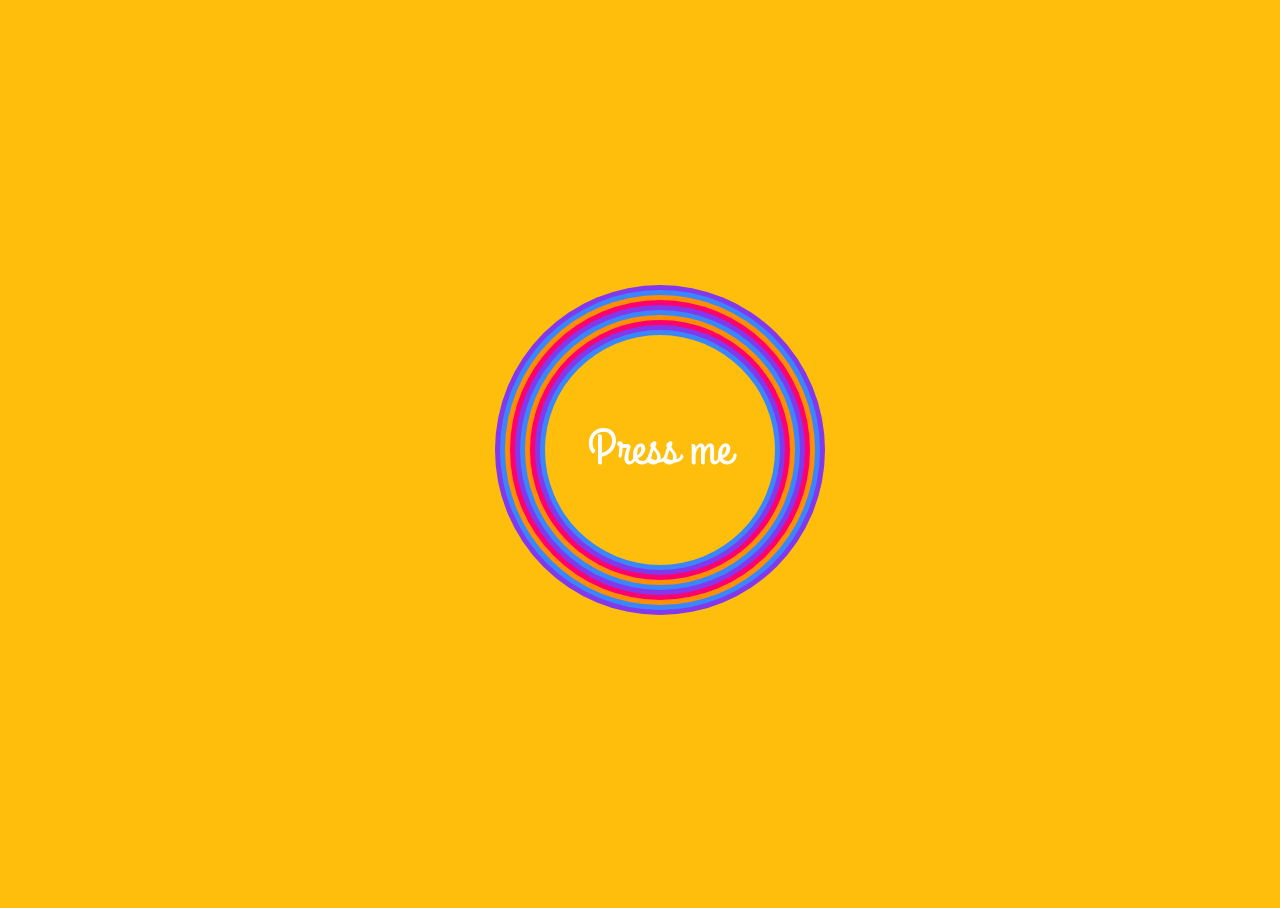
<file: index.html>
<link rel="stylesheet" href="date6.css">
<body> 
            <ul class="cover" id="background">
                <li>
                    <button class="circle" onclick="enlargeButton()" id="grow"><p id="press">Press me</p> 
                    </button> 
                </li>
                <li class="circle one"></li>
                  <li class="circle two"></li>
                  <li class="circle three"></li>
                  <li class="circle four"></li>
                  <li class="circle five"></li>
                  <li class="circle six"></li>
                  <li class="circle seven"></li>
                  <li class="circle eight"></li>
                  <li class="circle nine"></li>
                  <li class="circle ten"></li>
            </ul>
     <div id="mainFrameTwo">
         <div class="wrapper">
    <div class="border"></div>
    <div class="main-element">
     <h1>Date 6</h1>
         <h3 id="first">Olympic Pizza</h3>
         <h3 id="second">Kerry Park</h3>
         <h3 id="third">Von's 1000 Spirits</h3>
        <h3 id="fourth">Limoncello Belltown</h3>
         <h3 id="fifth">Great FAIRis Wheel</h3> 
        <h4 id="cuteNote">I can't wait to see you there!</h4>
  </div>
       </div>       
  </div>
         
         
  
        <!-- script to set display property -->
        <script> 
            tap = document.getElementById("grow"); 
            words = document.getElementById("press");
            pageTwo = document.getElementById("mainFrameTwo");
            pageOne = document.getElementById("background");
            // Function to set dimensions 
            function enlargeButton() { 
                press.style.display = "none";
                tap.style.transform = "scale(0)";  
                tap.style.transition = "transform 1.2s ease";
                pageOne.style.transform = "scale(0)";  
                pageOne.style.transition = "transform 1.2s ease";
                pageTwo.style.display = "block";
                pageTwo.style.transition = "transform 1.2s ease";
                pageTwo.style.transform = "scale(1)";
            } 

           
        </script> 
    </body>
</file>
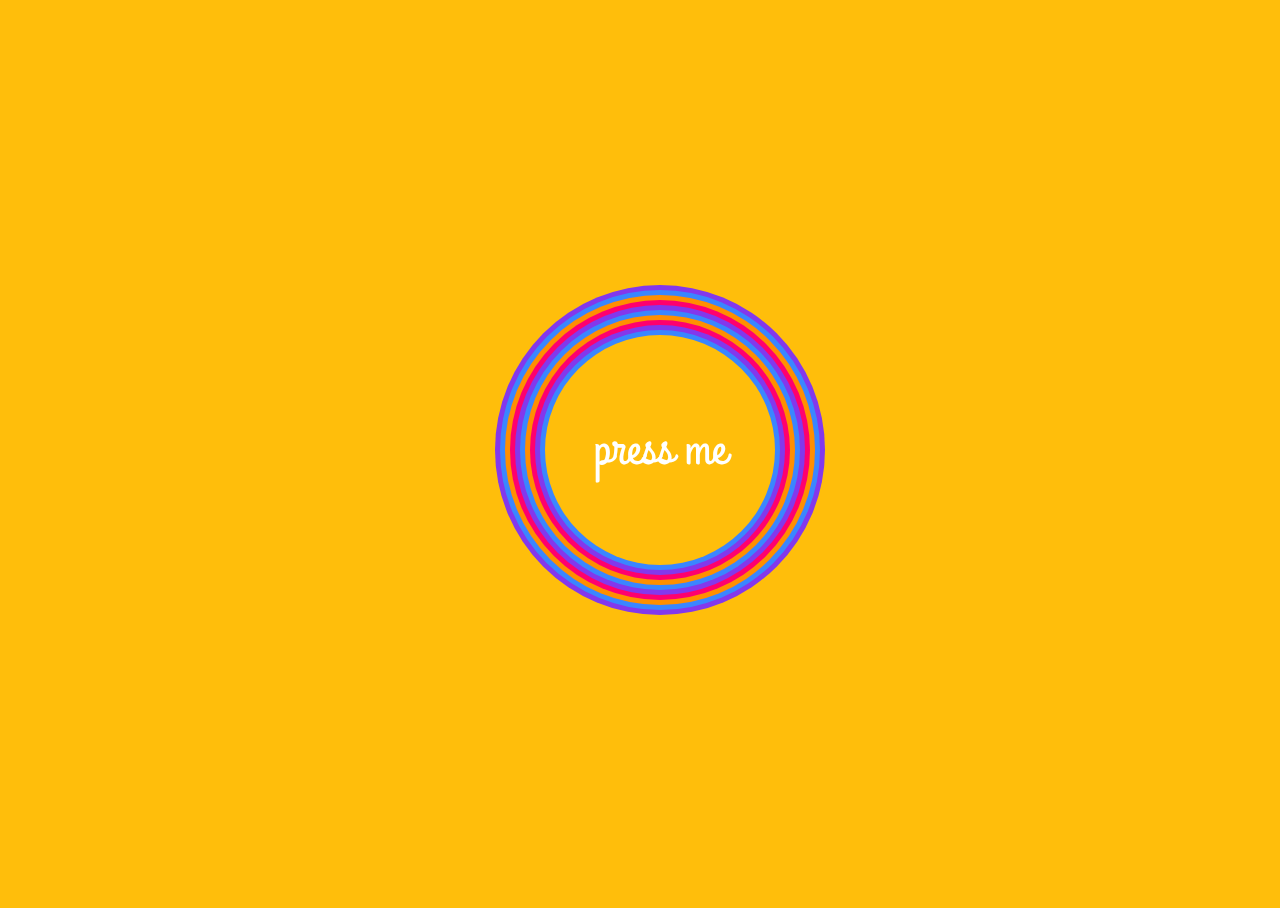
<file: date6.html>
<link rel="stylesheet" href="date6.css">
<body>
             <ul class="cover" id="background">
                <li>
                    <button onclick="enlargeButton()" id="grow"><p id="press">press me</p> 
                    </button> </li>
                  <li class="circle one"></li>
                  <li class="circle two"></li>
                  <li class="circle three"></li>
                  <li class="circle four"></li>
                  <li class="circle five"></li>
                  <li class="circle six"><span></span></li>
                  <li class="circle seven"><span></span></li>
                  <li class="circle eight"><span></span></li>
                  <li class="circle nine"><span></span></li>
                  <li class="circle ten"><span></span></li>
              </ul>
    <div id = "mainFrameTwo">
     <div class="wrapper">
    <div class="border"></div>
    <div class="main-element">
     <h1>Date 6</h1>
         <div id="first" class="itinerary"><h3>Olympic Pizza</h3></div>
         <div id="second" class="itinerary"><h3>Kerry Park</h3></div>
         <div class="itinerary" id="third"><h3>Fog Room</h3></div>
         <div class="itinerary"  id="fourth"><h3>Great Ferris Wheel</h3></div>
     </div>
         </div>
  </div>
         
  
        <!-- script to set display property -->
        <script> 
            tap = document.getElementById("grow"); 
            words = document.getElementById("press");
            pageTwo = document.getElementById("mainFrameTwo");
            pageOne = document.getElementById("background");
            // Function to set image dimensions 
            function enlargeButton() { 
                press.style.transform = "scale(0)";
                press.style.transition = "transform 1.2s ease";
                tap.style.transform = "scale(0)";  
                tap.style.transition = "transform 1.2s ease";
                pageOne.style.transform = "scale(0)";  
                pageOne.style.transition = "transform 1.2s ease";
                pageTwo.style.display = "block";
            } 

           
        </script> 
    </body>
</file>
<file: date6.css>
/* Cover Styles */
body {
    background-color: #FFBE0B;
}

#background {
    background-color: #FFBE0B;
    animation: fadeOut ease 3s;
    -webkit-animation: fadeOut ease 3s;
    position: relative;
    height: 100%;
    width: 100%;
    list-style: none;
}

.cover li {
    margin: auto;
    position: absolute;
    height: 100%;
    width: 100%;
    left: 0;
    right: 0;
    top: 0;
    bottom: 0;
    text-align: center;
}



/* Fonts */
@font-face {
  font-family: lato;
  src: url("Lato-Regular.ttf");
}

@font-face {
  font-family: grandHotel;
  src: url("GrandHotel-Regular.otf");
}



/* Button */
button {
     border-radius: 50%;
    -webkit-border-radius: 50%;
    -moz-border-radius: 50%;
    height: 230px;
    width: 230px;
    background-color: #FFBE0B;
    color: white;
    border: none;
    z-index: 100;
    display: block;
    position: absolute;
    top: 0;
    bottom: 0;
    left: 0;
    right: 0;
    margin: auto;
    line-height: 70px;
    font-family: grandHotel;
    transition-duration: all 3s ease;
    font-size: 50px;
}

button:active {
    background-color: #FFBE0B;
    filter: brightness(.8);
    border: 2.5px solid 
}

p {
   animation: buttonpulse 3s infinite ease-in-out alternate;
}

@keyframes buttonpulse {
  from { transform: scale(1); }
  to { transform: scale(1.4); }
}




/* Circles */
ul.cover li.circle {
     -webkit-border-radius: 50%;
    -moz-border-radius: 50%;
    border-radius: 50%;
}

ul.cover li.one {
    width: 240px;
    height: 240px;
    z-index: 99;
    background-color: #3A86FF;
    animation: onepulse 3s infinite ease-in-out alternate;
}
@keyframes onepulse {
  from { transform: scale(1); }
  to { transform: scale(1.2); }
}

ul.cover li.two {
    width: 250px;
    height: 250px;
    z-index: 98;
    background-color: #8338EC;
    animation: twopulse 3s infinite ease-in-out alternate;
}
@keyframes twopulse {
  from { transform: scale(1); }
  to { transform: scale(1.5); }
}

ul.cover li.three {
    width: 260px;
    height: 260px;
    z-index: 97;
    background-color: #FF006E;
    animation: threepulse 3s infinite ease-in-out alternate;
}
@keyframes threepulse {
  from { transform: scale(1); }
  to { transform: scale(1.8); }
}

ul.cover li.four {
    width: 270px;
    height: 270px;
    z-index: 96;
    background-color: #ff8f00;
    animation: fourpulse 3s infinite ease-in-out alternate;
}
@keyframes fourpulse {
  from { transform: scale(1); }
  to { transform: scale(2.3); }
}

ul.cover li.five {
    width: 280px;
    height: 280px;
    z-index: 95;
    background-color: #3A86FF;
     animation: fivepulse 3s infinite ease-in-out alternate;
}
@keyframes fivepulse {
  from { transform: scale(1); }
  to { transform: scale(3.1); }
}

ul.cover li.six {
    width: 290px;
    height: 290px;
    z-index: 94;
    background-color: #8338EC;
    animation: sixpulse 3s infinite ease-in-out alternate;
}
@keyframes sixpulse {
  from { transform: scale(1); }
  to { transform: scale(4.4); }
}

ul.cover li.seven {
    width: 300px;
    height: 300px;
    z-index: 93;
     background-color: #FF006E;
    animation: sevenpulse 3s infinite ease-in-out alternate;
}
@keyframes sevenpulse {
  from { transform: scale(1); }
  to { transform: scale(6.5); }
}

ul.cover li.eight {
    width: 310px;
    height:310px;
    z-index: 92;
 background-color: #ff8f00;
    animation: eightpulse 3s infinite ease-in-out alternate;
}
@keyframes eightpulse {
  from { transform: scale(1); }
  to { transform: scale(9.9); }
}

ul.cover li.nine {
    width: 320px;
    height: 320px;
    z-index: 91;
 background-color: #3A86FF;
    animation: ninepulse 3s infinite ease-in-out alternate;
}
@keyframes ninepulse {
  from { transform: scale(1); }
  to { transform: scale(15.4); }
}

ul.cover li.ten {
    width: 330px;
    height: 330px;
    z-index: 90;
    background-color: #8338EC;
    animation: tenpulse 3s infinite ease-in-out alternate;
}
@keyframes tenpulse {
  from { transform: scale(1); }
  to { transform: scale(24.3); }
}


/* Itinerary */
#mainFrameTwo {
    display:none;
    position: absolute;
    justify-content: center;
    text-align: center;
    top: 0px;
    height: 100%;
    width: 100%;
    overflow-y: hidden;
}

h1 {
    animation: 1.2s slide-down;
    font-family: grandHotel;
    color: white;
    font-size: 280px;
    margin-bottom: 0;
    margin-top: 8%;
}

@keyframes slide-down {
  from {
    margin-top: -100%;
    height: 200%; 
  }

  to {
    margin-top: 8%;
    height: 100%;
  }
}

h3 {
    font-family: lato;
    color: white;
    font-size: 60px;
}

#first {
    animation: 1.9s fadeInFirst;
}

@keyframes fadeInFirst {
0% {opacity:0;}  
58.33% {opacity:0;}
100% {opacity:1;}
}

@-moz-keyframes fadeInFirst {
0% {opacity:0;}
58.33% {opacity:0;}
100% {opacity:1;}
}

@-webkit-keyframes fadeInFirst {
0% {opacity:0;}
58.33% {opacity:0;}
100% {opacity:1;}
}

#second {
    animation: 2.3s fadeInSecond;
}

@keyframes fadeInSecond {
0% {opacity:0;}  
64.29% {opacity:0;}
100% {opacity:1;}
}

@-moz-keyframes fadeInSecond {
0% {opacity:0;}
64.29% {opacity:0;}
100% {opacity:1;}
}

@-webkit-keyframes fadeInSecond {
0% {opacity:0;}
64.29% {opacity:0;}
100% {opacity:1;}
}

#third {
    animation: 2.7s fadeInThird;
}

@keyframes fadeInThird {
0% {opacity:0;}  
68.75% {opacity:0;}
100% {opacity:1;}
}

@-moz-keyframes fadeInThird {
0% {opacity:0;}
68.75% {opacity:0;}
100% {opacity:1;}
}

@-webkit-keyframes fadeInThird {
0% {opacity:0;}
68.75% {opacity:0;}
100% {opacity:1;}
}

#fourth {
    animation: 3.1s fadeInFourth;
}

@keyframes fadeInFourth {
0% {opacity:0;}  
72.22% {opacity:0;}
100% {opacity:1;}
}

@-moz-keyframes fadeInFourth {
0% {opacity:0;}
72.22% {opacity:0;}
100% {opacity:1;}
}

@-webkit-keyframes fadeInFourth {
0% {opacity:0;}
72.22% {opacity:0;}
100% {opacity:1;}
}

#fifth {
    animation: 3.5s fadeInFifth;
}

@keyframes fadeInFifth {
0% {opacity:0;}  
72.22% {opacity:0;}
100% {opacity:1;}
}

@-moz-keyframes fadeInFifth {
0% {opacity:0;}
72.22% {opacity:0;}
100% {opacity:1;}
}

@-webkit-keyframes fadeInFifth {
0% {opacity:0;}
72.22% {opacity:0;}
100% {opacity:1;}
}

#cuteNote {
    animation: 8s fadeInLast;
    font-size: 80px;
    padding-top: 30px;
    font-family: grandHotel;
     color: white;
}


@keyframes fadeInLast {
0% {opacity:0;
    font-size: 0}
    80% {opacity:0;
    font-size: 0}
83% {opacity:1;
    font-size:80px}
    89% {opacity:1;
    font-size:90px}
100% {opacity:1;
    font-size: 80px;}
}

@-moz-keyframes fadeInLast {
0% {opacity:0;
    font-size: 0}
    80% {opacity:0;
    font-size: 0}
83% {opacity:1;
    font-size:80px}
    89% {opacity:1;
    font-size:90px}
100% {opacity:1;
    font-size: 80px;
    }
    
@-webkit-keyframes fadeInLast {
0% {opacity:0;
    font-size: 0}
    80% {opacity:0;
    font-size: 0}
83% {opacity:1;
    font-size:80px}
    89% {opacity:1;
    font-size:90px}
100% {opacity:1;
    font-size: 80px;
    }
</file>
